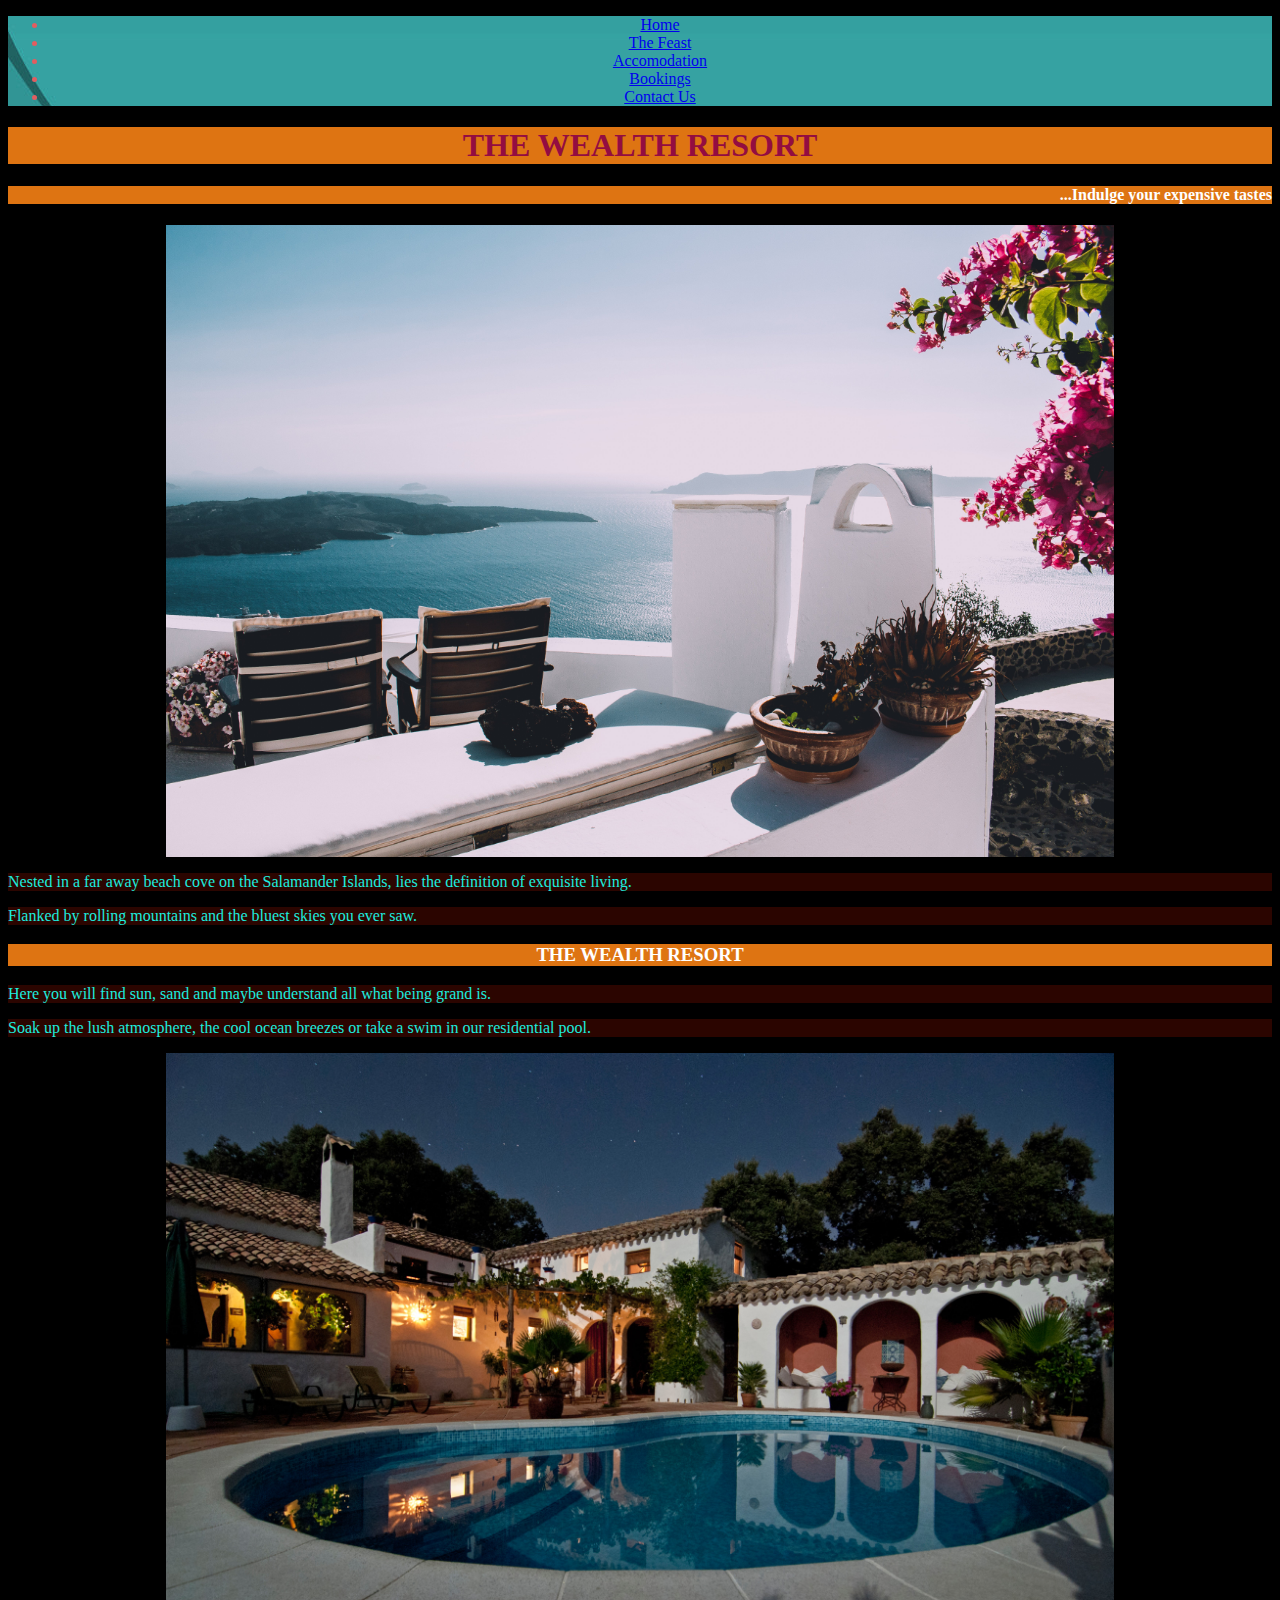
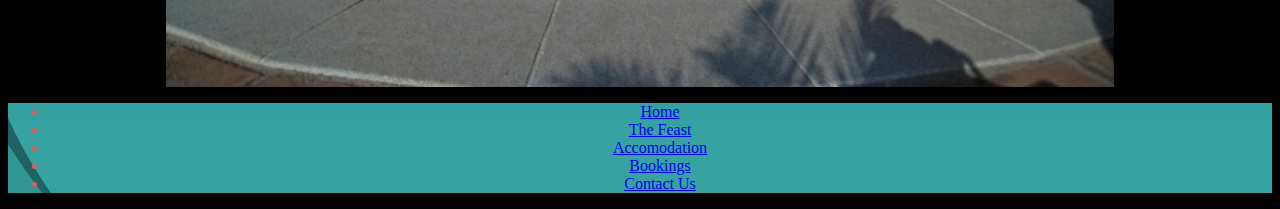
<file: index.html>
<!DOCTYPE html>
<html lang="en">

<head>
  <link href="css/styles1.css"
  rel="stylesheet" type="text/css">
  <title>The Wealth Resort</title>
</head>

<body id="Home">

<header>
  <nav>
    <div class="banner">
      <ul>
        <center>
          <li><a href="index.html">Home</a></li>
          <li><a href="food.html">The Feast</a></li>
          <li><a href="accomodation.html">Accomodation</a></li>
          <li><a href="bookings.html">Bookings</a></li>
          <li><a href="contacts.html">Contact Us</a></li>
        </center>
      </ul>
    </div>
  </nav>
</header>

<h1>THE WEALTH RESORT</h1>
<h4>...Indulge your expensive tastes</h4>

<img src="img/balcony.jpg" alt="A view from the Southern balconies">

<p>Nested in a far away beach cove on the Salamander Islands, lies the definition of exquisite living.</p>
<p>Flanked by rolling mountains and the bluest skies you ever saw.</p>
<h3>THE WEALTH RESORT</h3>
<p>Here you will find sun, sand and maybe understand all what being grand is.</p>
<p>Soak up the lush atmosphere, the cool ocean breezes or take a swim in our residential pool.</p>

<img src="img/pool.jpg" alt="The pool itself is heated for those late, late nights">

<footer>
  <nav>
    <div class="banner">
      <ul>
        <center>
          <li><a href="index.html">Home</a></li>
          <li><a href="food.html">The Feast</a></li>
          <li><a href="accomodation.html">Accomodation</a></li>
          <li><a href="bookings.html">Bookings</a></li>
          <li><a href="contacts.html">Contact Us</a></li>
        </center>
      </ul>
    </div>
  </nav>
</footer>

</body>
</html>
</file>
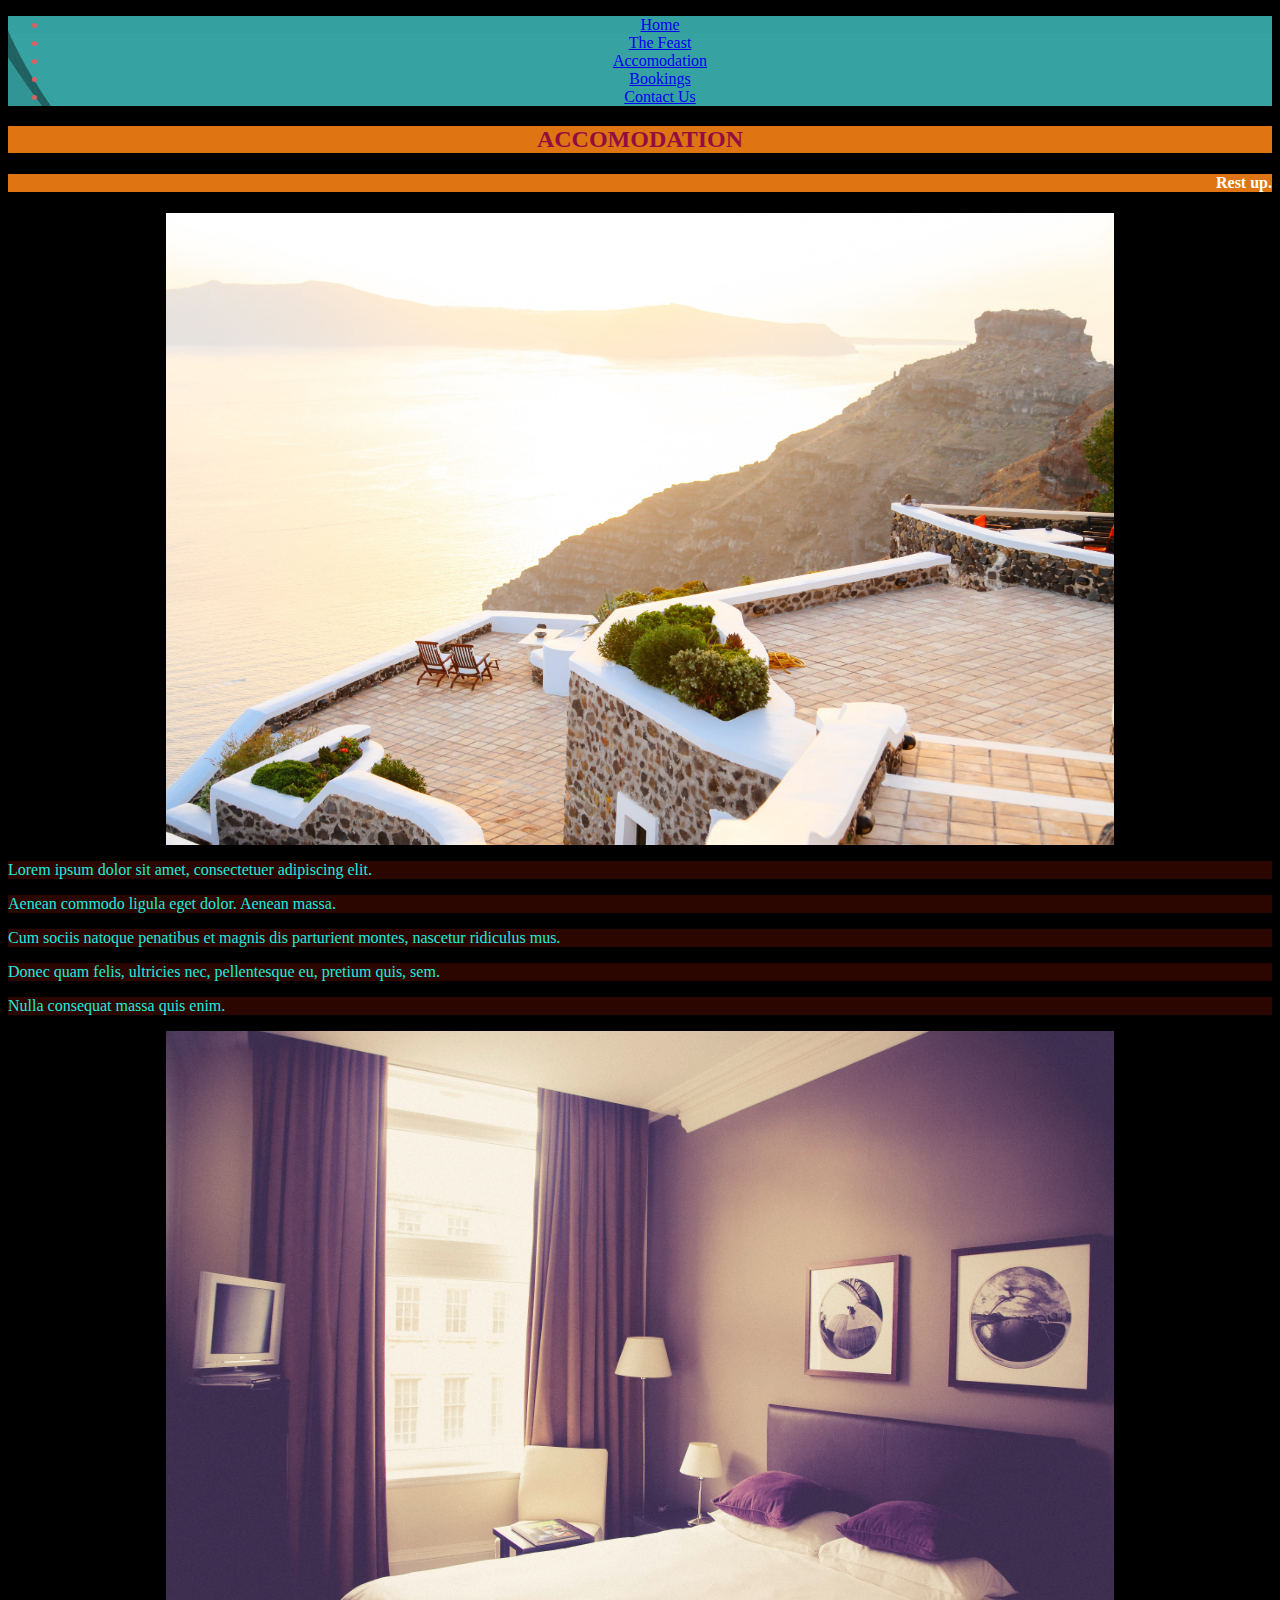
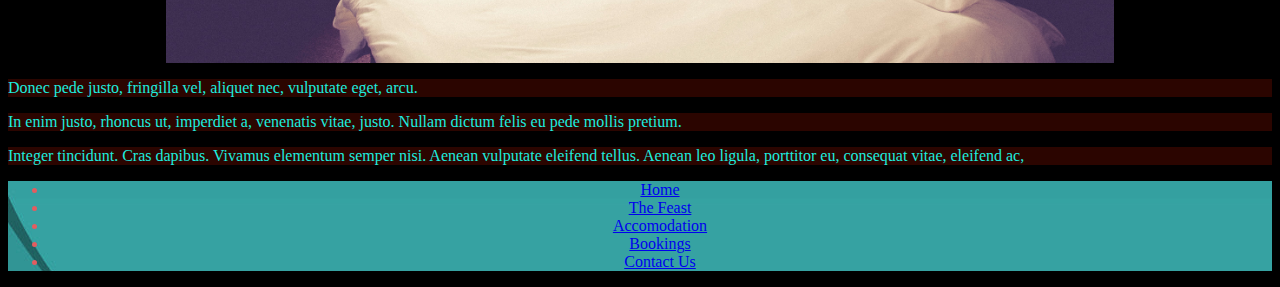
<file: accomodation.html>
<!DOCTYPE html>
<html lang="en">

<head>
  <link href="css/styles1.css"
  rel="stylesheet" type="text/css">
  <title>Accomodation</title>
</head>

<body id="Accomodation">

<header>
  <nav>
    <div class="banner">
      <ul>
        <center>
          <li><a href="index.html">Home</a></li>
          <li><a href="food.html">The Feast</a></li>
          <li><a href="accomodation.html">Accomodation</a></li>
          <li><a href="bookings.html">Bookings</a></li>
          <li><a href="contacts.html">Contact Us</a></li>
        </center>
      </ul>
    </div>
  </nav>
</header>

<h2>ACCOMODATION</h2>
<h4>Rest up.</h4>

<img src="img/balcony2.jpg" alt="Another view from the balconies">

<p>Lorem ipsum dolor sit amet, consectetuer adipiscing elit.</p>
<p>Aenean commodo ligula eget dolor. Aenean massa.</p>

<p>Cum sociis natoque penatibus et magnis dis parturient montes, nascetur ridiculus mus.</p>
<p>Donec quam felis, ultricies nec, pellentesque eu, pretium quis, sem.</p>

<p>Nulla consequat massa quis enim.</p>

<img src="img/room.jpg" alt="A beautiful single room.">

<p>Donec pede justo, fringilla vel, aliquet nec, vulputate eget, arcu.</p>
<p>In enim justo, rhoncus ut, imperdiet a, venenatis vitae, justo. Nullam dictum felis eu pede mollis pretium.</p>
<p>Integer tincidunt. Cras dapibus. Vivamus elementum semper nisi. Aenean vulputate eleifend tellus. Aenean leo ligula, porttitor eu, consequat vitae, eleifend ac,</p>

<footer>
  <nav>
    <div class="banner">
      <ul>
        <center>
          <li><a href="index.html">Home</a></li>
          <li><a href="food.html">The Feast</a></li>
          <li><a href="accomodation.html">Accomodation</a></li>
          <li><a href="bookings.html">Bookings</a></li>
          <li><a href="contacts.html">Contact Us</a></li>
        </center>
      </ul>
    </div>
  </nav>
</footer>

</body>
</html>
</file>
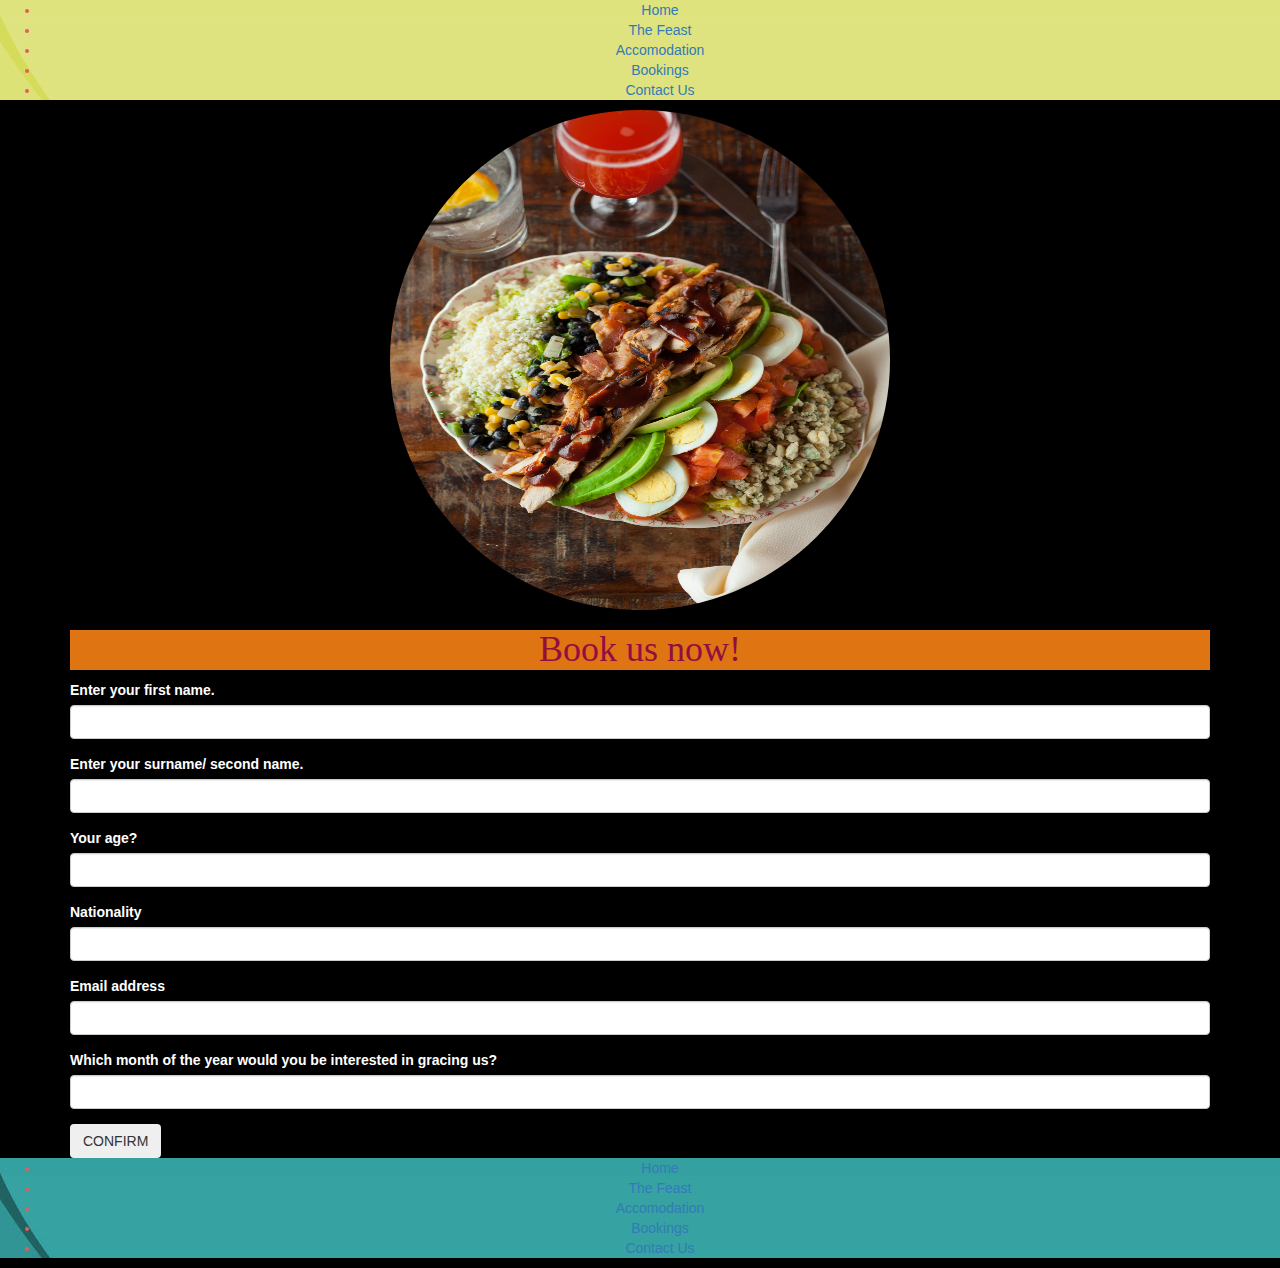
<file: bookings.html>
<!DOCTYPE html>
<html lang="en">

<head>
  <link rel="stylesheet" href="https://maxcdn.bootstrapcdn.com/bootstrap/3.3.7/css/bootstrap.min.css" integrity="sha384-BVYiiSIFeK1dGmJRAkycuHAHRg32OmUcww7on3RYdg4Va+PmSTsz/K68vbdEjh4u" crossorigin="anonymous">
  <link href="css/styles1.css" rel="stylesheet" type="text/css">
  <script src="js/jquery-3.2.1.js"></script>
  <script src="js/scripts.js"></script>
  <title>Bookings</title>
</head>

<body id="Bookings">

<header>
  <nav>
    <div class="banner">
      <ul>
        <center>
          <li><a href="index.html">Home</a></li>
          <li><a href="food.html">The Feast</a></li>
          <li><a href="accomodation.html">Accomodation</a></li>
          <li><a href="bookings.html">Bookings</a></li>
          <li><a href="contacts.html">Contact Us</a></li>
        </center>
      </ul>
    </div>
  </nav>
</header>

<img src="img/meal.jpg" class="mealie">

<div class="container">
  <h1>Book us now!</h1>
  <div id="details">
    <form>
      <div class="form-group">
        <label for="firstName">Enter your first name.</label>
        <input id="firstName" class="form-control" type="text">
      </div>
      <div class="form-group">
        <label for="surName">Enter your surname/ second name.</label>
        <input id="surName" class="form-control" type="text">
      </div>
      <div class="form-group">
        <label for="age">Your age?</label>
        <input id="age" class="form-control" type="text">
      </div>
      <div class="form-group">
        <label for="nationality">Nationality</label>
        <input id="nationality" class="form-control" type="text">
      </div>
      <div class="form-group">
        <label for="address">Email address</label>
        <input id="address" class="form-control" type="text">
      </div>
      <div class="form-group">
        <label for="month">Which month of the year would you be interested in gracing us?</label>
        <input id="month" class="form-control" type="text">
      </div>

      <button type="submit" class="btn">CONFIRM</button>
    </form>
  </div>

  <div id="feedback">
    <h1>Thank you!</h1>
    <p>Dear, <span class="firstName"></span> <span class="surName"></span> we at The Wealth Resort will contact you A.S.A.P on <span class="address"></span> with more information on how opportune the month of <span class="month"></span> is. Take care of yourself!</p>
  </div>
</div>


<footer>
  <nav>
    <div class="banner">
      <ul>
        <center>
          <li><a href="index.html">Home</a></li>
          <li><a href="food.html">The Feast</a></li>
          <li><a href="accomodation.html">Accomodation</a></li>
          <li><a href="bookings.html">Bookings</a></li>
          <li><a href="contacts.html">Contact Us</a></li>
        </center>
      </ul>
    </div>
  </nav>
</footer>

</body>
</html>
</file>
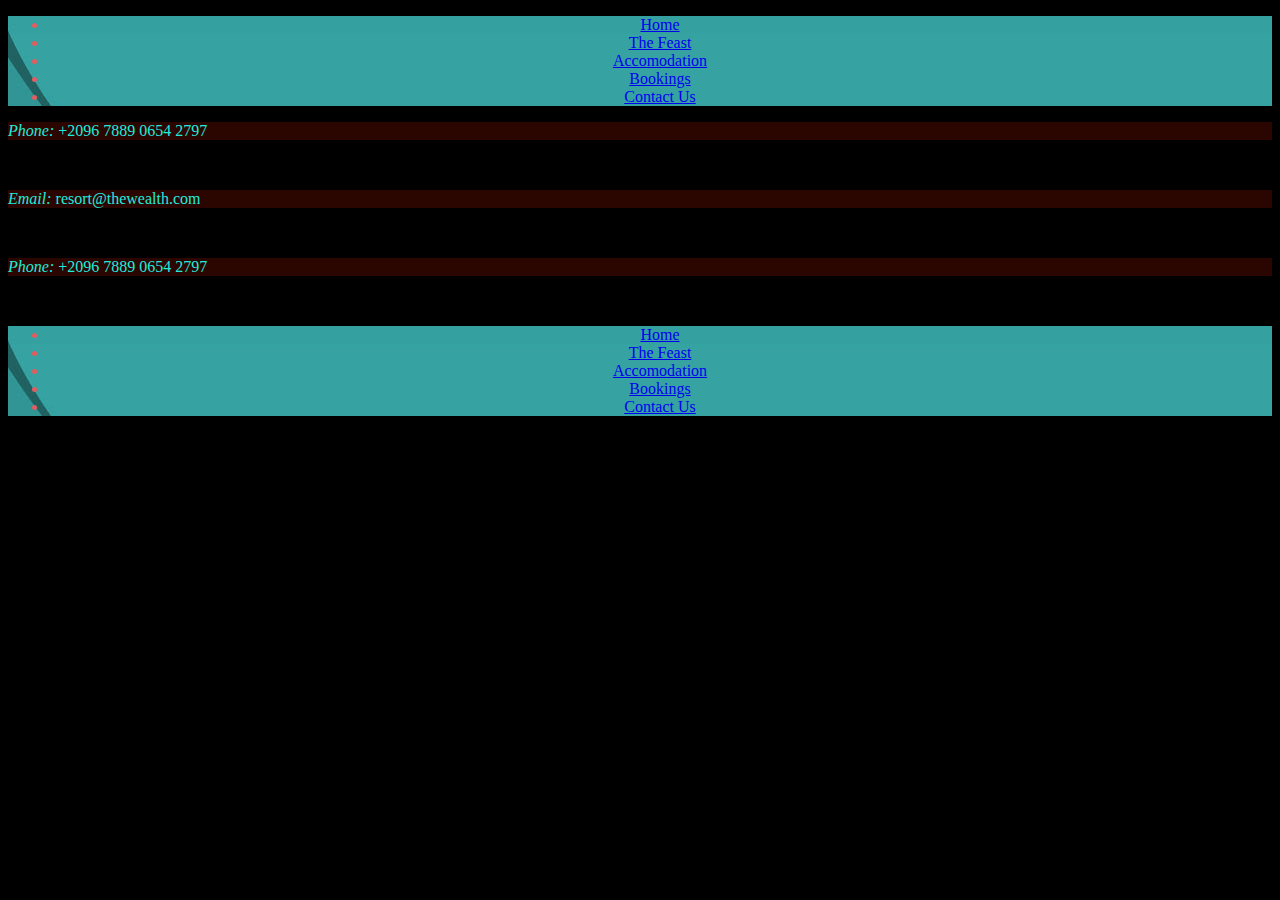
<file: contacts.html>
<!DOCTYPE html>
<html lang="en">

<head>
  <link href="css/styles1.css"
  rel="stylesheet" type="text/css">
  <title>Contacts</title>
</head>

<body id="Contacts">

<header>
  <nav>
    <div class="banner">
      <ul>
        <center>
          <li><a href="index.html">Home</a></li>
          <li><a href="food.html">The Feast</a></li>
          <li><a href="accomodation.html">Accomodation</a></li>
          <li><a href="bookings.html">Bookings</a></li>
          <li><a href="contacts.html">Contact Us</a></li>
        </center>
      </ul>
    </div>
  </nav>
</header>

<p><em>Phone:</em>    +2096 7889 0654 2797</p>
<br>
<p><em>Email:</em>    resort@thewealth.com</p>
<br>
<p><em>Phone:</em>    +2096 7889 0654 2797</p>
<br>

<footer>
  <nav>
    <div class="banner">
      <ul>
        <center>
          <li><a href="index.html">Home</a></li>
          <li><a href="food.html">The Feast</a></li>
          <li><a href="accomodation.html">Accomodation</a></li>
          <li><a href="bookings.html">Bookings</a></li>
          <li><a href="contacts.html">Contact Us</a></li>
        </center>
      </ul>
    </div>
  </nav>
</footer>

</body>
</html>
</file>
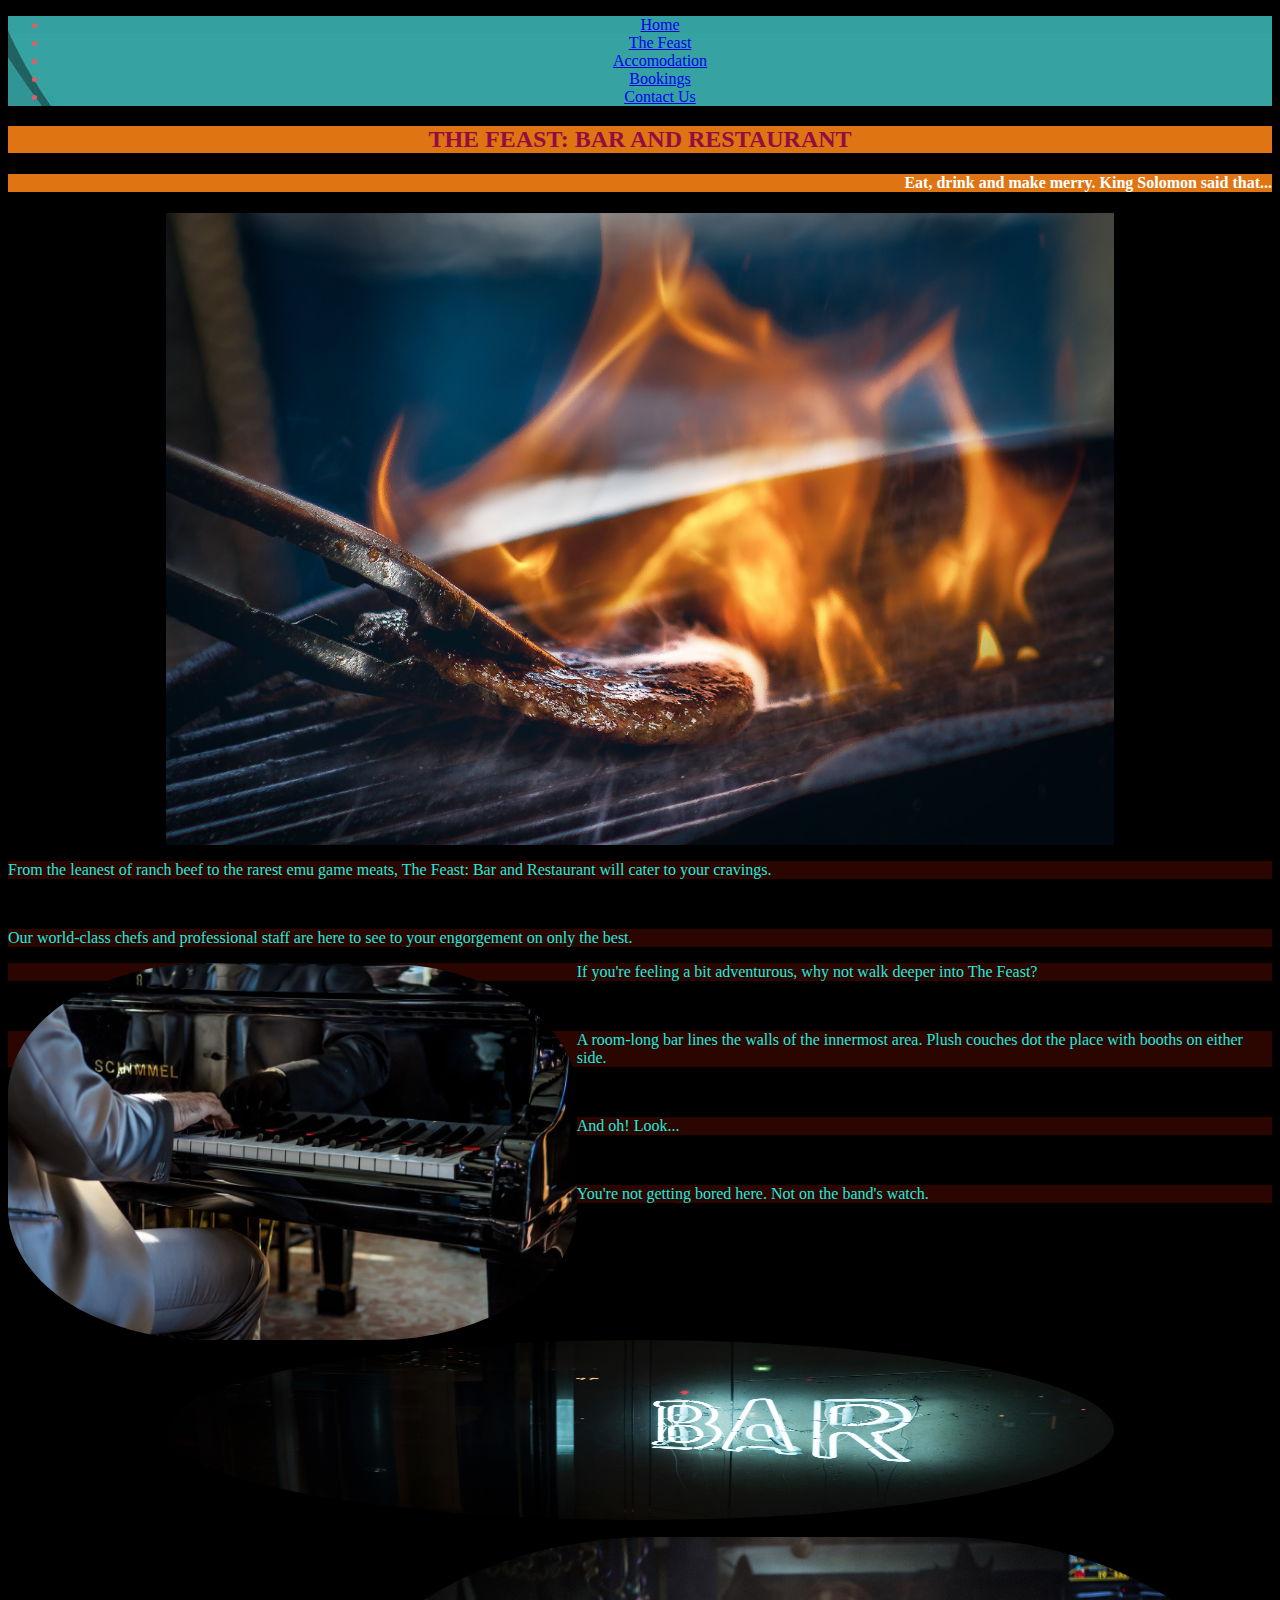
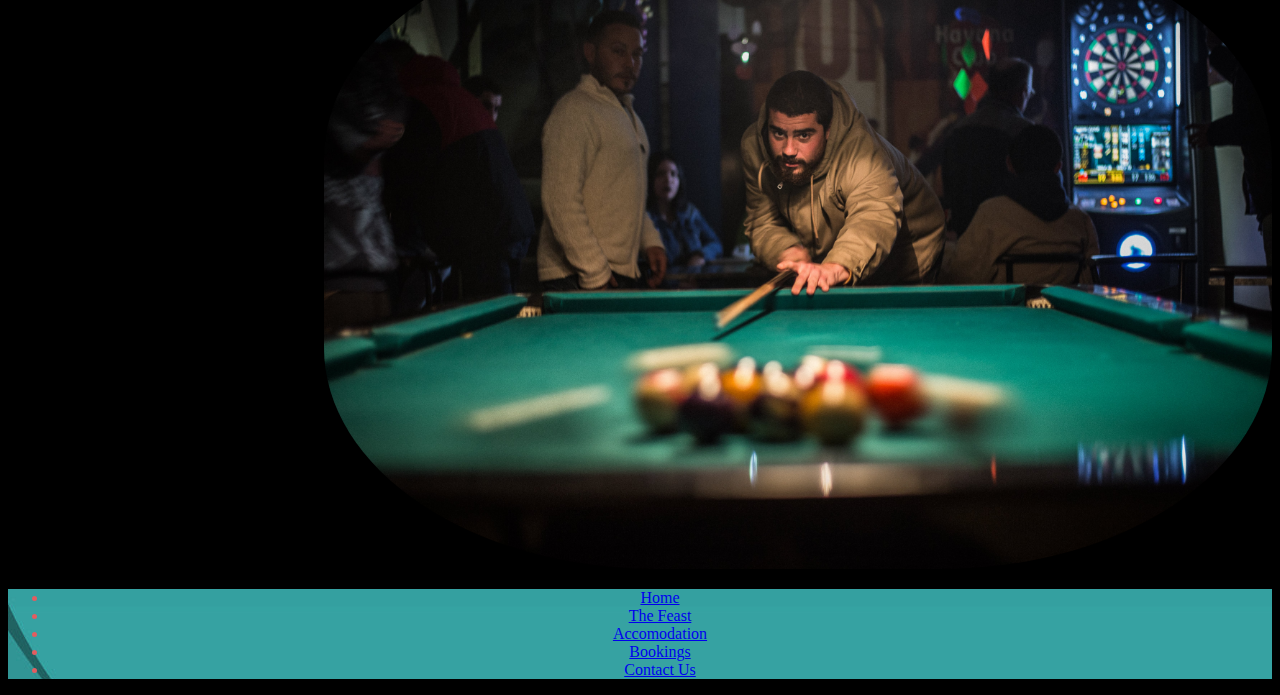
<file: food.html>
<!DOCTYPE html>
<html lang="en">

<head>
  <link href="css/styles1.css" rel="stylesheet" type="text/css">
  <title>The Feast!</title>
</head>

<body id="Feast">

  <header>
    <nav>
      <div class="banner">
        <ul>
          <center>
            <li><a href="index.html">Home</a></li>
            <li><a href="food.html">The Feast</a></li>
            <li><a href="accomodation.html">Accomodation</a></li>
            <li><a href="bookings.html">Bookings</a></li>
            <li><a href="contacts.html">Contact Us</a></li>
          </center>
        </ul>
      </div>
    </nav>
  </header>

  <h2>THE FEAST: BAR AND RESTAURANT</h2>
  <h4>Eat, drink and make merry. King Solomon said that...</h4>

  <img src="img/grill.jpg" alt="Watch our chefs as they cook">

  <p>From the leanest of ranch beef to the rarest emu game meats, The Feast: Bar and Restaurant will cater to your cravings.</p>
  <br>
  <p>Our world-class chefs and professional staff are here to see to your engorgement on only the best.</p>
  <div class="pianoman">
    <img src="img/pianoman.jpg" class="manpiano" align="left" alt="The Jazz never stops">
  </div>
  <p>If you're feeling a bit adventurous, why not walk deeper into The Feast?</p>
  <br>
  <p>A room-long bar lines the walls of the innermost area. Plush couches dot the place with booths on either side.</p>
  <br>
  <p>And oh! Look...</p>
  <br>
  <p>You're not getting bored here. Not on the band's watch.</p>

  <div class="barsign">
    <img src="img/bar-sign.jpg" class="bar-sign" alt="Explore">
  </div>

  <br>

  <div class="billiards">
    <img src="img/billiards.jpg" class="ball8" alt="Classic round.">
  </div>

  <footer>
    <nav>
      <div class="banner">
        <ul>
          <center>
            <li><a href="index.html">Home</a></li>
            <li><a href="food.html">The Feast</a></li>
            <li><a href="accomodation.html">Accomodation</a></li>
            <li><a href="bookings.html">Bookings</a></li>
            <li><a href="contacts.html">Contact Us</a></li>
          </center>
        </ul>
      </div>
    </nav>
  </footer>

</body>

</html>
</file>
<file: css/styles1.css>
body{
  background-color: #000000;
}

h1{
  background-color: #de7412;
  font-family: "Monospace Corsiva", Georgia, serif;
  color: #930d41;
  text-align: center;
}

h2{
  background-color: #de7412;
  font-family: "Monospace Corsiva", Georgia, serif;
  color: #930d41;
  text-align: center;
}

img{
  display: block;
  margin: auto;
  height: 60%;
  width: 75%;
}

.pianoman{
  text-align: left;
  height: 45%;
  width: 60%;
}

.manpiano{
  display: inline-block;
  border-radius: 35%;
}

.barsign{
  text-align: center;
  height: 300px;
}

.bar-sign{
  display: block;
  border-radius: 55%;
  margin: 0 auto;
}

.billiards{
  text-align: right;
}

.ball8{
  display: inline-block;
  border-radius: 35%;
}

.mealie{
  height: 500px;
  width: 500px;
  border-radius: 55%;
}

h3{
  background-color: #de7412;
  font-family: "Monospace Corsiva", Georgia, serif;
  color: #ffffff;
  text-align: center;
}

h4{
  background-color: #de7412;
  font-family: "Monospace Corsiva", Georgia, serif;
  color: #ffffff;
  text-align: right;
}

.banner{
  background-image: url(../img/bluewaves.jpg);
  background-size: auto;
  transition: all 1s ease-in-out;
  max-height: 20%;
  color: #e25d60;
}

.banner:hover{
  background-image: url(../img/yellowwaves.jpg);
  transition: all 1s ease-in-out;
  max-height: 20%;
  color: #e25d60;
}

p{
  background-color: #2b0500;
  color: #1decdf;
}

#feedback {
  display: none;
}

.form-group{
  color: white;
}
</file>
